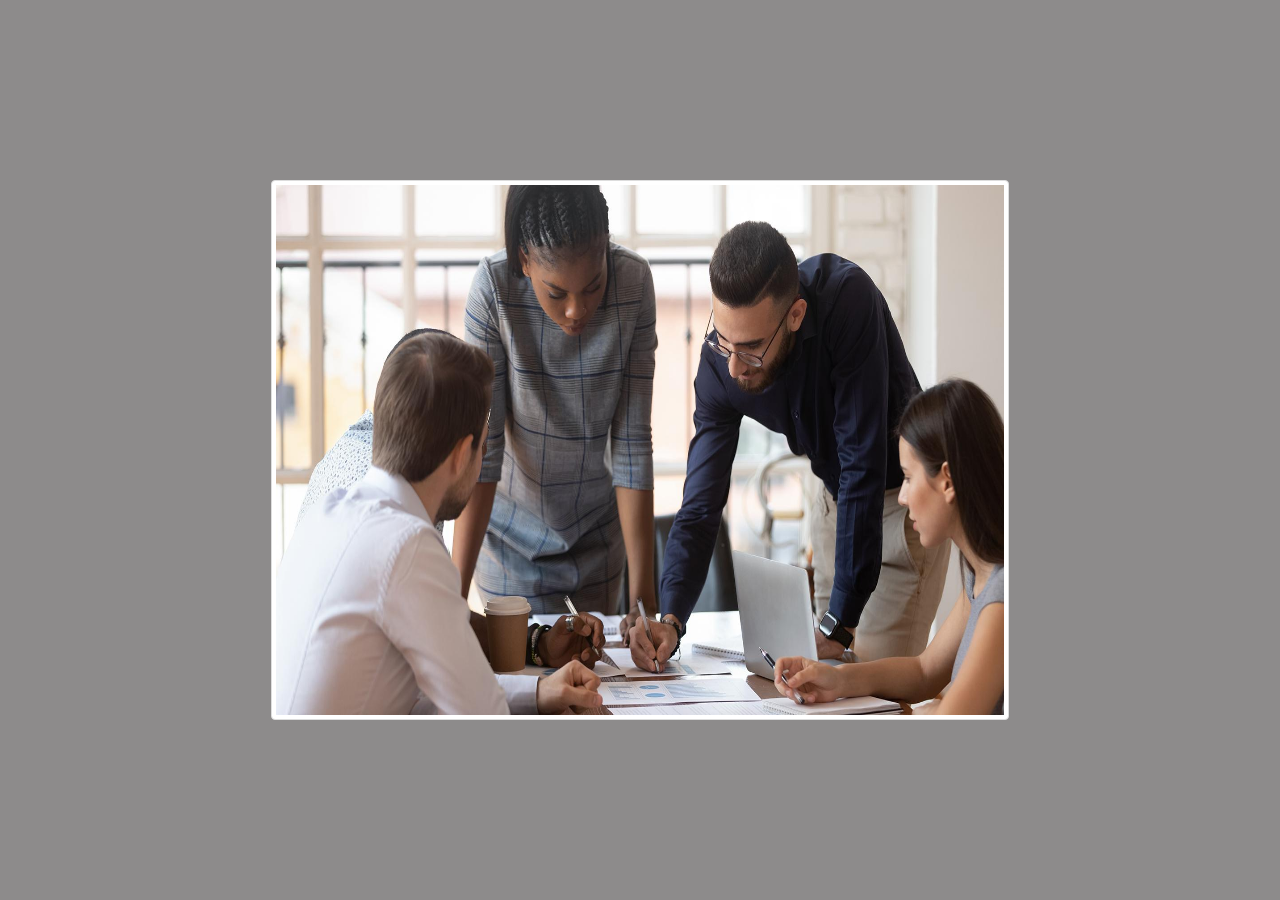
<file: img.html>
<!DOCTYPE html>
<html lang="en">
<head>
    <meta charset="UTF-8">
    <meta http-equiv="X-UA-Compatible" content="IE=edge">
    <meta name="viewport" content="width=device-width, initial-scale=1">
    <title>Document</title>
    <!-- Start Fonts -->
    <link rel="preconnect" href="https://fonts.gstatic.com">
    <link href="https://fonts.googleapis.com/css2?family=Roboto&display=swap" rel="stylesheet">
    <link rel="preconnect" href="https://fonts.gstatic.com">
    <link rel="stylesheet" href="css/font-awesome.min.css">
    <link href="https://fonts.googleapis.com/css2?family=Noto+Sans+JP:wght@300&display=swap" rel="stylesheet">  
    <!-- End Fonts -->
    <link rel="stylesheet" href="css/bootstrap.css">
    <link rel="stylesheet" href="css/ganral.css">
    <link rel="stylesheet" href="css/style.css">
    <link rel="stylesheet" href="css/about.css">
    <link rel="stylesheet" href="css/media.css">
    <link rel="stylesheet" href="css/hover.css">
    <link rel="stylesheet" href="css/animate.css">
</head>
<body class="body-img">
<!-- Start About CEO -->
<section class="about-img-page">
    <div class="container">
        <img class="img-thumbnail" src="images/team.jpg" alt="person">
    </div>
</section>
<!-- End About CEO -->

<!-- End Section Footer -->

    <script src="js/jquery-3.5.1.min.js"></script>
    <script src="js/bootstrap.min.js"></script>
    <script src="js/wow.min.js"></script>
    <script> new WOW().init(); </script>
    <script src="js/jquery.min.js"></script>
    <script src="js/jquery.nicescroll.min.js"></script>
    <script>
        $("body").niceScroll({
        cursorcolor:"#0895d1",
        cursorwidth:"8px",
        cursorborder:"0"
        
    });
    </script>
</body>
</html>
</file>
<file: css/ganral.css>
*{
    margin: 0;
    padding: 0;
    box-sizing: border-box;
}

.mt-b{
    padding-top: 60px;
    padding-bottom: 60px;
}
.clear{
    clear: both;
}
h1, h2, h3, h4, h5, p, .lead{
    font-family: 'Noto Sans JP', sans-serif;
}
.mose{
    cursor: pointer;
}
</file>
<file: css/style.css>
/**========== Start Navbar =========**/
.navbar-inverse .navbar-nav > li > a{
    transition: all 0.3s;
    padding-top: 20px;
    padding-bottom: 20px;
    font-size: 14px;
}
.navbar-inverse{border: 0;}
.nav > li > a{padding: 10 25px;}

.navbar-nav > li > .dropdown-menu{left: 0;}
.navbar-inverse .navbar-nav > li > a:hover, 
.navbar-inverse .navbar-nav > li > a:focus{
    color: #fff;
    background-color: #000;
}
/** Start Dropdown **/
.dropdown-menu {
    background-color: #333;
    min-width: 190px;
    border-top: 4px solid rgb(99, 99, 99);
}
.dropdown-menu > li > a{
    color: #fff;
    padding-left: 10px;
    transition: all 0.5s;
}
.dropdown-menu > .divider{background-color:#666;}
.dropdown-menu > li > a:hover{ 
    background-color: #666;
    padding-left: 25px;
    color: #fff;
}
.navbar-toggle{margin-top: 14px;}
/** End Dropdown **/
.navbar .container .navbar-header a.logo {
    height: 60px;
    line-height: 60px;
    color: #fff;
    font-size: 30px;
    text-decoration: none;
}
.navbar .container .navbar-header .logo span {color: rgb(138, 135, 135);}
.navbar .container .navbar-header a.logo {margin-left: 10px;}
/**========== End Navbar =========**/
/**========== Start slider  =========**/
/* Start img */
.carousel-inner > .item > img{
    height: 100vh;
    width: 100%;
}
.carousel-inner > .item .item-title{
    background: rgba(0, 0, 0, 0.7);
    border-radius: 7px;
    padding: 20px;
    margin-bottom: 170px;
}
.carousel-inner > .item .item-title p{line-height: 2;}
.carousel-indicators{
    bottom: 80px;
}
/**========== Start slider  ========**/
/**========== Start About  =========**/
.about h2{
    font-size: 35px;
    padding-bottom: 10px;
    font-weight: bold;
}
.about h3{
    padding-bottom: 10px;
    font-weight: bold;
}
.about .about-title span{color: rgb(110, 61, 8);}
.about p{line-height: 1.7;}
/**========== End About  =========**/
/**========== Start Section Features  =========**/
.features{background: #e8e8e8;}
.features .container h1{
    margin: 10px 0 40px;
    font-size: 45px;
    font-weight: bold;
}
.features .container h4{
    margin: 10px 0 40px;
    font-size: 30px;
    font-weight: bold;
}
.features .container .items .item .feat{margin-bottom: 20px;}

.features .container .items .item .feat span > i{font-size: 30px;}

.features .container .items .item .feat p{line-height: 1.8;}

/**========== End Section Features  =========**/
/**========== Start testimonials   =========**/
.testimonials h1{
    margin: 10px 0 20px;
    font-size: 45px;
    font-weight: bold;
}
.testimonials h3{
    font-size: 30px;
    padding-bottom: 10px;
    font-weight: bold;
}
.testimonials .lead{line-height: 1.8;}
.testimonials .item span{
    font-size: 28px;
    font-weight: bold;
    font-family: 'Original Surfer', cursive;
    color: rgb(110, 61, 8);
}
.about-slider .carousel-inner{margin: 0 0 100px 0;}

.about-slider .carousel-indicators{bottom: -149px;}

.about-slider .carousel-indicators li.photo1,
.about-slider .carousel-indicators li.photo2{
    background-image: url(../images/say/11.jpg);
    background-size: cover;
    height: 80px;
    width: 80px;
    border-radius: 50%;
    border: 2px solid rgb(110, 61, 8);
}
.about-slider .carousel-indicators li.photo2{
    background-image: url(../images/say/14.jpg);
    margin-left: 15px;
}
.about-slider .carousel-indicators li{
    text-indent: 0;
    width: 80px;
    height: 80px;
    opacity: 0.2;
    transition: all 0.5s;
}
.about-slider .carousel-indicators li.active{opacity: 1;}
/**========== End testimonials   =========**/
/**========== Start Section Price Table   =========**/
.price-table{
    background: #e8e8e8;
    margin-top: 30px;
    overflow: hidden;
}
.price-table .container h1{
    margin: 10px 0 40px;
    font-size: 40px;
    font-weight: bold;
}
.price-table .container h3{
    margin: 10px 0 40px;
    font-size: 26px;
    padding-bottom: 10px;
    font-weight: bold;
}
/* Start price-box */
.price-table .price-box{
    background: #fff;
    padding: 10px;
    border: 1px solid #DDD;
    border-radius: 7px;
    margin-bottom: 15px;
}
.price-table .price-box h2{
    margin: 5px 0 15px;
}
.price-table .price-box:hover p{
    transform: scale(1.1, 1.1) rotate(360deg);
}
.price-table .price-box p{
    font-size: 35px;
    font-weight: bold;
    color: #666;
    width: 90px;
    height: 90px;
    line-height: 90px;
    background: #F3F3F3;
    border: 2px solid  rgb(110, 61, 8);
    border-radius: 50%;
    transition-duration: 0.7s;
}
.price-table .price-box ul{
    font-size: 18px;
    margin: 15px;
}
.price-table .price-box ul li{padding: 5px;}

.price-table .price-box a{margin: 10px;}
/* End price-box */
/**========== End Section Price Table  =========**/
/**========== Start Section Our Team  =========**/
.our-team{
    background: url('../images/background/team.jpg') no-repeat center center fixed;
    background-size: cover;
    min-height: 500px;
    background-size: cover;
    overflow: hidden;
}
.our-team .team{
    background: rgba(2, 2, 2, 0.8);
    color: #fff;
    min-height: 500px;
    padding-top: 40px;
    padding-bottom: 20px;
}
/* Start title */
.our-team .container h1{
    font-size: 40px;
    font-weight: bold;
}
.our-team .container h3{
    font-size: 28px;
    padding-bottom: 10px;
    font-weight: bold;
}
/* End title */
/* Start row */
.our-team .container .row{
    margin-top: 80px;
    margin-bottom: 40px;
}
.our-team .container .row .person{margin-bottom: 27px;}

.our-team .container .row .person img{
    height:130px;
    width: 130px;
    margin-bottom: 20px;
    transition: all 0.5s;
}
.our-team .container .row .person img:hover{
    transform: scale(1.1, 1.1) ;
}
.our-team .container .row .person .btn{margin-bottom: 10px;} 

.our-team .container .row .person .btn i{
    margin-left: 6px;
    font-size: 20px;
}
.our-team .container .row .person p{
    color: rgb(184, 179, 179);
    font-size: 20px;
}
.our-team .container .row .person .icon-call a > i{
    color: rgb(184, 179, 179);
    font-size: 22px;
    margin: 8px 3px 0 3px;
    transition: color 0.4s;
}
.our-team .container .row .person .icon-call a > i:hover{
    color: #0895d1;
}
/* End row */
/**========== End Section Our Team =========**/
/**========== End Section Subscribe =========**/
.subscribe{background: #e8e8e8;}
/* Start Title */
.subscribe .container h1{
    font-size: 40px;
    font-weight: bold;
}
.subscribe .container h3{
    font-size: 28px;
    padding-bottom: 10px;
    font-weight: bold;
}
.subscribe .container p{
    font-size: 24px;
    color: #666;
}
.subscribe .container h5{
    font-size: 20px;
}
/* End Title */
/* Start Form */
.subscribe .container .form-inline input{
    margin-right: 7px;
    margin-bottom:15px;
    width: 300px;
}
.subscribe .container .form-inline .btn{
    margin-bottom: 19px;
    font-size: 16px;
}
.btn-lg, .btn-group-lg > .btn{padding: 7px 16px;}

.subscribe .container .form-inline .btn i{
    font-size: 19px;
}
/* End Form */
/**========== End Section Subscribe =========**/
/**========== Start Section Stats =========**/
.statistics{
    background: url('../images/background/background2.webp') no-repeat center center fixed;
    background-size: cover;
    min-height: 400px;
}
.statistics .background{
    background: rgba(2, 2, 2, 0.8);
    color: #888;
    min-height: 400px;
    padding-top: 40px;
    padding-bottom: 20px;
}
/* Start Tilte */
.statistics .container h1{
    font-size: 40px;
    font-weight: bold;
    margin-top: 20px;
    margin-bottom: 60px;

}
.statistics .container h3{
    font-size: 28px;
    font-weight: bold;
}
/* End Tilte */
.statistics .container .row  span{
    font-size: 20px;
}
.statistics .container .row .mg-b{
    margin-bottom: 20px;
}
/**========== End Section Stats =========**/
/**========== End Section Our Skill =========**/
.our-skills{
    padding-top: 40px;
    padding-bottom: 40px;
}
.our-skills h1{
    margin-bottom: 70px;
    font-size: 40px;
    font-weight: bold;
}
.our-skills .title{
    margin-bottom: 70px;
    font-size: 28px;
    font-weight: bold;
}
.our-skills h3{
    font-weight: bold;
}
.our-skills .row .skills-progress .progress{
    height: 30px;
    margin-bottom: 20px;
    border-radius: 20px;
}
.our-skills .row .skills-progress .progress .progress-bar{
    line-height: 30px;
    font-weight: bold;
    font-size: 17px;
}
.our-skills .row .skills-progress:first-child{
    margin-top: 30px;
}
.our-skills .row .skills-progress:last-child{
    margin-bottom: 40px;
}
.our-skills .row .text-left{
    margin-top: -10px;
}
/**========== End Section Our Skills =========**/
/**========== Start Section Contact Us =========**/
.contant-us{
    background: url('../images/background/background4.jpg') no-repeat center center fixed;
    background-size: cover;
    min-height: 400px;
}
.contant-us .fields{
    background: rgba(9, 9, 9, 0.6);
    min-height: 400px; 
    padding-top: 40px;
    padding-bottom: 70px;
    color:#DDD;
}
/* Start Title */
.contant-us .container h1{
    margin: 10px 0 15px;
    font-size: 40px;
    font-weight: bold;
}
.contant-us .container h3{
    margin: 10px 0 15px;
    font-size: 33px;
    padding-bottom: 10px;
    font-weight: bold;
}
.contant-us .container p{
    margin: 10px 0 15px;
    font-size: 20px;
    padding-bottom: 30px;
    font-weight: bold;
}
.contant-us .container h5{
    margin: 10px 0 15px;
    font-size: 114%;
    padding-bottom: 10px;
    font-weight: bold;
}
/* End Title */
/* start Form */
.contant-us textarea{height: 111px;}
.contant-us input[type="text"],
.contant-us textarea{
    background: rgba(82, 78, 78, 0.9); color: #fff; border: none;
}
.contant-us .row form{
    margin-bottom: 100px;
}
/* End Form */
/**========== End Section Contact Us =========**/
/**========== Start Section Our Clients  =========**/
.our-clients{
    background: #e8e8e8;
}
.our-clients .list-unstyled li img{
    padding-top: 25px;
    padding-bottom: 25px;
}
.our-clients img{
    opacity: 0.5;
    filter: alpha(opacity=40);
    margin-top: 20px;
    margin-bottom: 20px;
    transition: all 0.4s ease-in-out;
}
.our-clients img:hover{
    opacity: 1;
    transform: scale(1.1, 1.1);
}
/**========== End Section Our Clients =========**/
/**========== Start Section Footer =========**/
.footer{
    background: #000;
    color:#AAA;
    padding-top:20px;
}
/*  Start Sitemap*/
.footer a{
    color: #AAA;
    transition: all 0.4s;
}
.footer ul li a:hover{color: #0895d1}

.footer h3{
    color: #0895d1;
    letter-spacing: 1px;
    margin: 30px 0 20px;
}
.footer .three-columns{
    overflow: hidden;
}
.footer .three-columns li{
    width: 33.3333%;
    float: left;
    padding: 5px 0;
}
.footer .icon-columns{
    overflow: hidden;
}
.footer .icon-columns li{
    width: 15%;
    float: left;
}
.footer .icon-columns li a:hover{
    color: #0895d1;
}
/*  End Sitemap*/
/*  Start Lates Articles*/
.item{
    overflow: hidden;
    margin-top: 35px;
    margin-bottom: 40px;
}
.item .media{
    float: left;
    top: 1;
    margin-right: 10px;
}
/*  End Lates Articles*/

/*  Start imgs */
.footer .container img{
    margin-left: 5px;
    margin-bottom: 8px;
    border: 2px solid #e8e8e8;
    border-radius: 5px;
}
.footer .container img:hover{
    border: 2px solid #0895d1;
}
/*  End imgs */
/*  Start Copyright */
.copyright{
    height: 55px;
    line-height: 60px;
    font-size: 20px;
}
.copyright span{color: #0895d1;}
.footer hr{margin-bottom: -2px;}
/*  End Copyright */


/**========== End Section Footer =========**/
</file>
<file: css/about.css>
.breadcrumb{
    margin-top: 90px;
    background-color: #F5F5F5;
    padding: 11px;
}
/* End Breadecrumb */
/* Start About Us */
.about-us{
    padding: 30px 0 70px;
}
.about-us .h1{
    font-family: 'Lato', sans-serif;
    font-weight: bold;
    font-size: 53px;
}
.about-us hr{
    width: 70%;
    margin: 25px auto 20px;
}
.about-us p{
    font-family: 'Girassol', cursive;
    margin: 15px auto 20px;
    line-height: 1.6;
    word-spacing: 3px;
    width: 80%;
}
.about-us .img-about-team{
    height: 460px;
    width: 80%;
    margin: 50px auto 10px;
}
.about-us .img-about-team img{
    height: 100%;
    width: 100%;
    box-shadow: 0 0 5px 5px #222049;
}
/* End About Us */
/* Start About Features */
.about-features{
    margin-bottom: 20px;
}
.about-features .desc{
    margin-bottom: 15px;
}
.about-features .features-title{
    font-size: 20px;
    font-weight:bold;
    color:gray
}
.about-features p{
    word-spacing: 2px;
    line-height:1.5;
    font-size: 17px
}
/* End About Features */
/* Start About CEO */
.about-ceo{
    margin-top: 50px;
    background: #EEE;
}
.about-ceo h2{
    font-weight: bold;
    margin-top: 40px;
    margin-bottom: 20px;
}
.about-ceo p{
    line-height: 1.6;
    word-spacing: 1px;
    margin-bottom: 20px;
}
.about-ceo a {
    width:65%;
    font-size: 17px;
    margin-bottom: 40px;
}
/* End About CEO */
/* Start About img-page */
.body-img{
    background: rgb(141, 139, 139);

}
.about-img-page{
    position: relative;
    height: 100vh;

}
.about-img-page .container{
    position: absolute;
    width: 60%;
    height: 60%;
    top: 50%;
    left: 50%;
    transform: translate(-50%, -50%);
}
.about-img-page .container img{
    width: 100%;
    height: 100%;
    
}

/* End About img-page */
</file>
<file: css/media.css>
/* Start Smart phone And Tablets */
@media (max-width: 768px){
    .navbar-inverse .navbar-nav > li > a{
        padding-top: 10px;
        padding-bottom: 10px;
    }
    .subscribe .container .form-inline input{
        width: 80%;
        margin: 20px auto 10px;
    }
    .navbar-fixed-top .navbar-collapse,
    .nabar-fixed-bottom .navbar-collapse{
        max-height: none;
    }
    .footer .container img{
        width: 33%;
    }
    .footer .three-columns li{
        width: 27%;
    }
    .footer .icon-columns li{
        width: 10%;
    }
    .footer .row .images {
        text-align: center;
    }
}
/* End Smart phone And Tablets */

/* Start Page About */
@media (max-width:768px){
    .about-ceo h2, .about-ceo p, .about-ceo a  {
        margin-left: 36px;
    }
    .about-ceo h2{
        margin-top: 40px;
    }
    .about-us .img-about-team img{
        height: 67%;
    }
    .about-us .container{
        margin-bottom: -168px;
    }
}

@media (min-width:992px) and (max-width:1199px){
    .about-ceo h2, .about-ceo p, .about-ceo a{
        margin-left: 30px;
    }
}
/* Start About img-page */
@media (max-width:768px){
    .about-img-page .container{
        width: 70%;
        height: 37%;
    }
}
/* End About img-page */
/* End Page About *\
































/* Start Smoall Secreen */
@media (min-width:768px) and (max-width:991){

}
/* End Smoall Secreen*/

/* Start Medium Secreen*/
@media (min-width:992px) and (max-width:1199px){

}
/* End Medium Secreen*/

/* End Large Secreen*/
@media (mix-width:1200px){

}
/* Start Large Secreen*/
</file>
